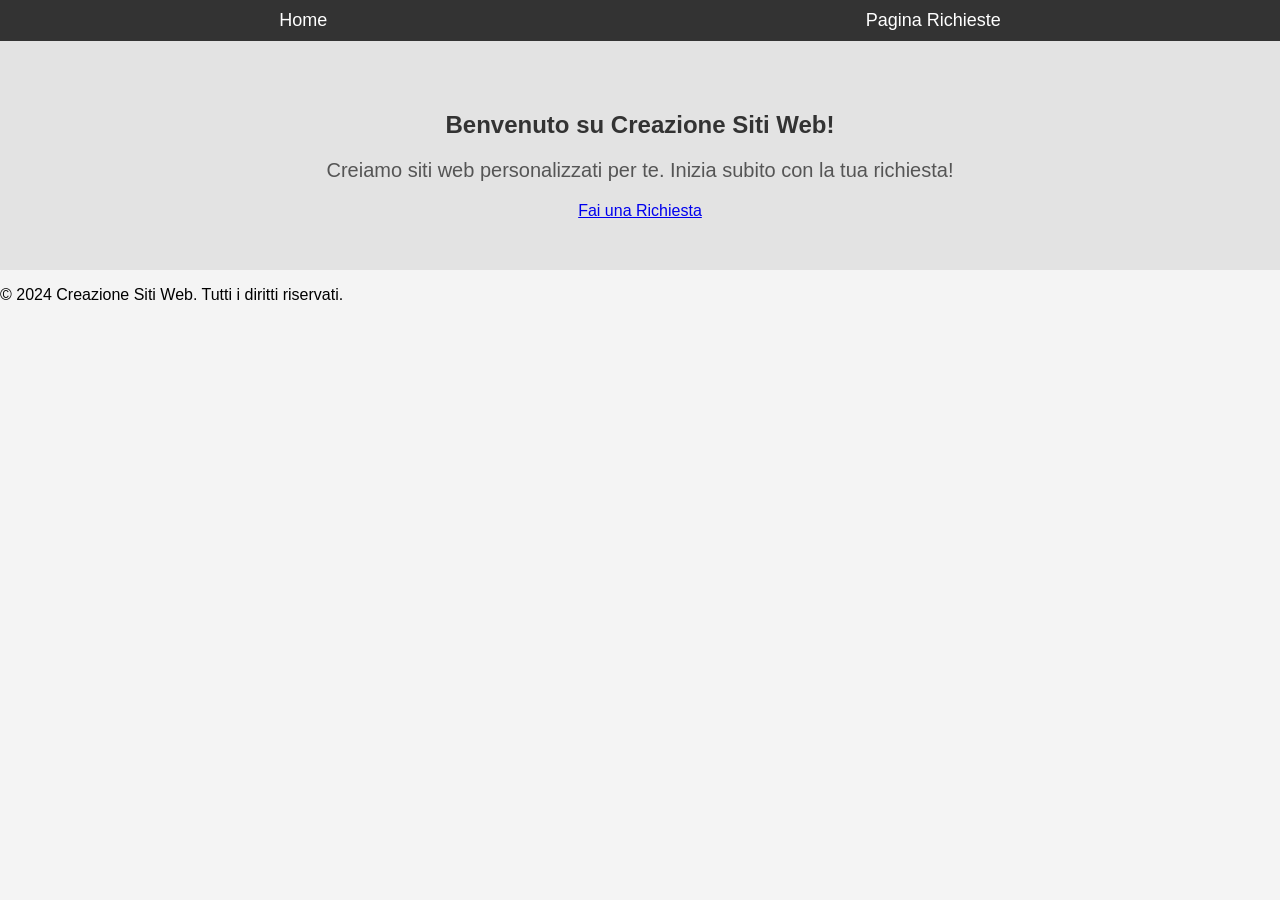
<file: index.html>
<!DOCTYPE html>
<html lang="it">
<head>
    <meta charset="UTF-8">
    <meta name="viewport" content="width=device-width, initial-scale=1.0">
    <title>Creazione Siti Web</title>
    <link rel="stylesheet" href="styles.css">
</head>
<body>

    <!-- Navbar -->
    <nav>
        <ul>
            <li><a href="index.html">Home</a></li>
            <li><a href="./richieste/richieste.html">Pagina Richieste</a></li>
        </ul>
    </nav>

    <!-- Sezione Home -->
    <section id="home">
        <h1>Benvenuto su Creazione Siti Web!</h1>
        <p>Creiamo siti web personalizzati per te. Inizia subito con la tua richiesta!</p>
        <div>
            <a href="./richieste/richieste.html" class="button">Fai una Richiesta</a>
        </div>
    </section>

    <!-- Footer -->
    <footer>
        <p>&copy; 2024 Creazione Siti Web. Tutti i diritti riservati.</p>
    </footer>

</body>
</html>
</file>
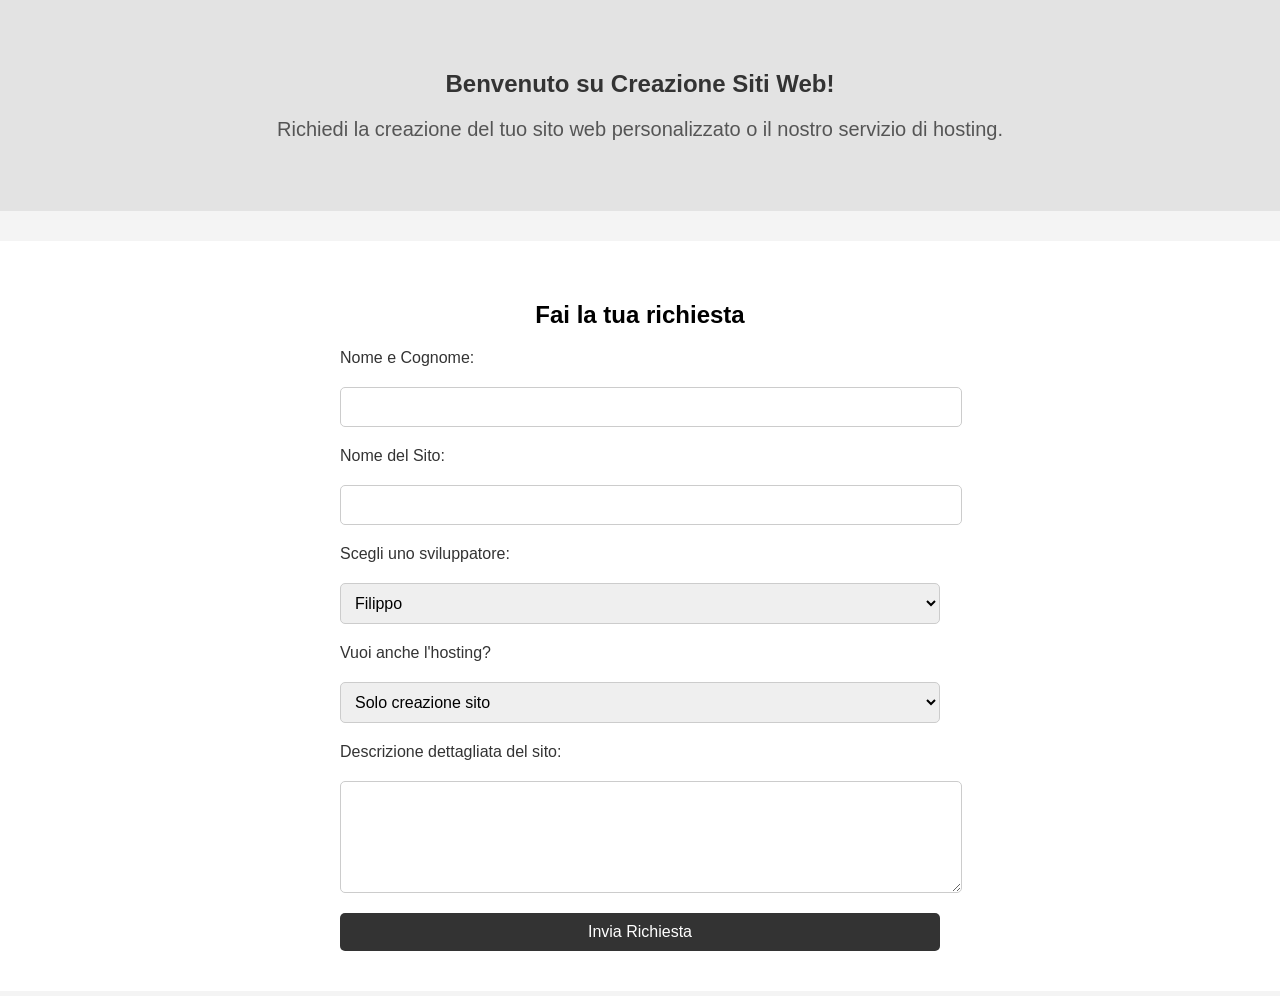
<file: richieste.html>
<!DOCTYPE html>
<html lang="it">
<head>
    <meta charset="UTF-8">
    <meta name="viewport" content="width=device-width, initial-scale=1.0">
    <title>Creazione Siti Web</title>
    <link rel="stylesheet" href="styles.css">
</head>
<body>
    <!-- Pagina Home -->
    <section id="home">
        <h1>Benvenuto su Creazione Siti Web!</h1>
        <p>Richiedi la creazione del tuo sito web personalizzato o il nostro servizio di hosting.</p>
    </section>

    <!-- Pagina Richieste -->
    <section id="richieste">
        <h2>Fai la tua richiesta</h2>
        <form action="submit_richiesta.php" method="POST">
            <label for="nome">Nome e Cognome:</label>
            <input type="text" id="nome" name="nome" required>

            <label for="nome_sito">Nome del Sito:</label>
            <input type="text" id="nome_sito" name="nome_sito" required>

            <label for="sviluppatore">Scegli uno sviluppatore:</label>
            <select id="sviluppatore" name="sviluppatore" required>
                <option value="sviluppatore1">Filippo</option>
                <option value="sviluppatore2">Leonardo</option>
            </select>

            <label for="hosting">Vuoi anche l'hosting?</label>
            <select id="hosting" name="hosting" required>
                <option value="no">Solo creazione sito</option>
                <option value="si">Crea e ospita il sito</option>
            </select>

            <label for="descrizione">Descrizione dettagliata del sito:</label>
            <textarea id="descrizione" name="descrizione" rows="5" required></textarea>

            <button type="submit">Invia Richiesta</button>
        </form>
    </section>

</body>
</html>
</file>
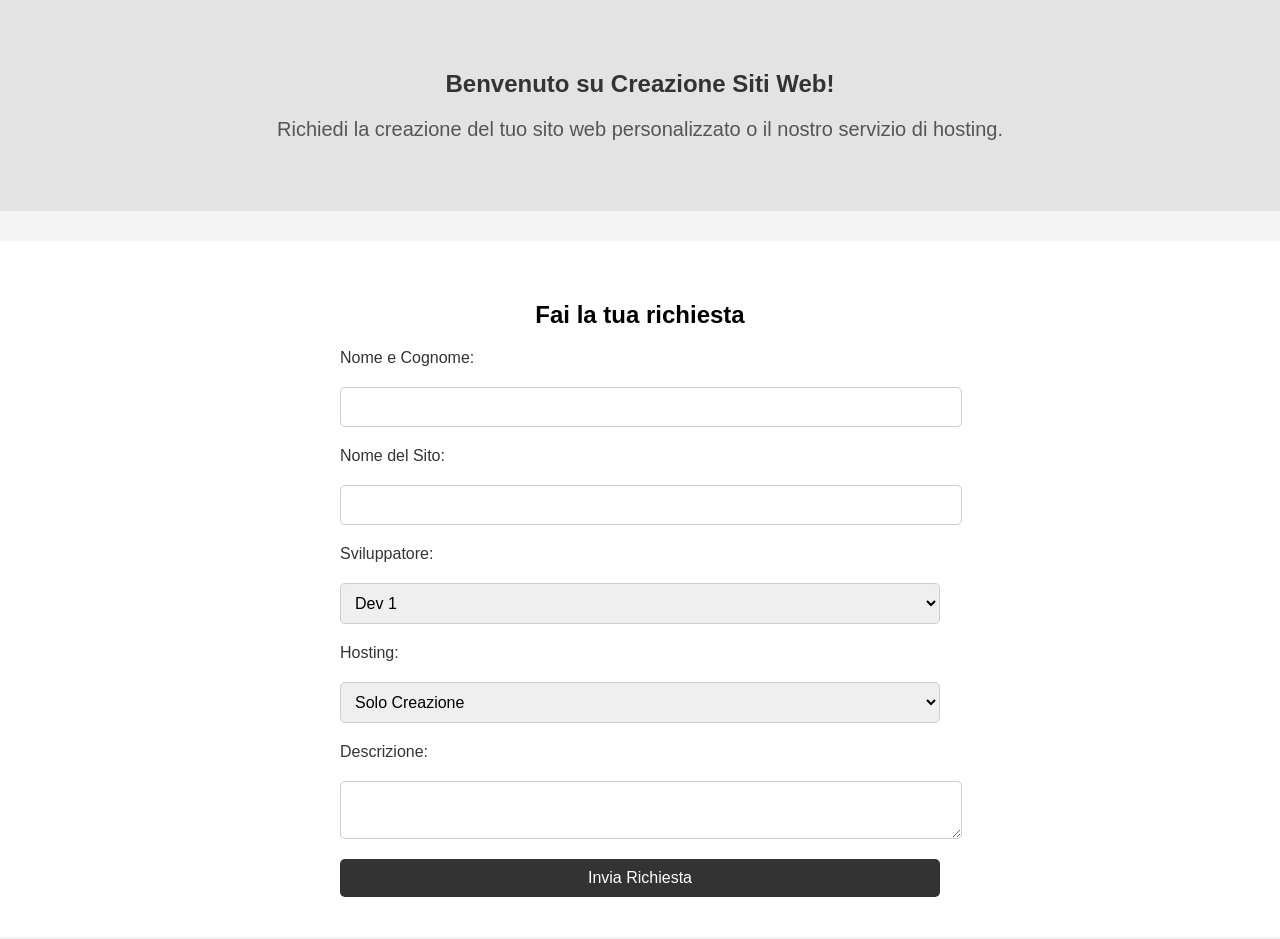
<file: richieste/richieste.html>
<!DOCTYPE html>
<html lang="it">
<head>
    <meta charset="UTF-8">
    <meta name="viewport" content="width=device-width, initial-scale=1.0">
    <title>Creazione Siti Web</title>
    <link rel="stylesheet" href="styles.css">
</head>
<body>
    <!-- Pagina Home -->
    <section id="home">
        <h1>Benvenuto su Creazione Siti Web!</h1>
        <p>Richiedi la creazione del tuo sito web personalizzato o il nostro servizio di hosting.</p>
    </section>

    <!-- Pagina Richieste -->
    <section id="richieste">
        <h2>Fai la tua richiesta</h2>
        <form action="submit_richiesta.php" method="POST">
    <label for="nome">Nome e Cognome:</label>
    <input type="text" id="nome" name="nome" required>
    <label for="nome_sito">Nome del Sito:</label>
    <input type="text" id="nome_sito" name="nome_sito" required>
    <label for="sviluppatore">Sviluppatore:</label>
    <select id="sviluppatore" name="sviluppatore" required>
        <option value="dev1">Dev 1</option>
        <option value="dev2">Dev 2</option>
    </select>
    <label for="hosting">Hosting:</label>
    <select id="hosting" name="hosting" required>
        <option value="solo_sito">Solo Creazione</option>
        <option value="sito_e_hosting">Sito e Hosting</option>
    </select>
    <label for="descrizione">Descrizione:</label>
    <textarea id="descrizione" name="descrizione" required></textarea>
    <button type="submit">Invia Richiesta</button>
</form>
    </section>

</body>
</html>
</file>
<file: styles.css>
/* Stili di base */
body {
    font-family: Arial, sans-serif;
    margin: 0;
    padding: 0;
    background-color: #f4f4f4;
}

nav {
    background-color: #333;
    padding: 10px;
}

nav ul {
    list-style-type: none;
    margin: 0;
    padding: 0;
    display: flex;
    justify-content: space-around;
}

nav ul li {
    display: inline;
}

nav ul li a {
    color: white;
    text-decoration: none;
    padding: 10px 20px;
    font-size: 18px;
}

nav ul li a:hover {
    background-color: #575757;
}

/* Sezione Home */
#home {
    text-align: center;
    padding: 50px;
    background-color: #e3e3e3;
}

#home h1 {
    color: #333;
}

#home p {
    font-size: 20px;
    color: #555;
}

/* Sezione Richieste */
#richieste {
    background-color: white;
    padding: 40px;
    margin-top: 30px;
}

#richieste h2 {
    text-align: center;
    margin-bottom: 20px;
}

form {
    max-width: 600px;
    margin: 0 auto;
    display: grid;
    gap: 20px;
}

form label {
    font-size: 16px;
    color: #333;
}

form input,
form select,
form textarea {
    width: 100%;
    padding: 10px;
    font-size: 16px;
    border: 1px solid #ccc;
    border-radius: 5px;
}

form button {
    background-color: #333;
    color: white;
    padding: 10px 20px;
    border: none;
    border-radius: 5px;
    font-size: 16px;
    cursor: pointer;
}

form button:hover {
    background-color: #575757;
}
</file>
<file: richieste/styles.css>
/* Stili di base */
body {
    font-family: Arial, sans-serif;
    margin: 0;
    padding: 0;
    background-color: #f4f4f4;
}

nav {
    background-color: #333;
    padding: 10px;
}

nav ul {
    list-style-type: none;
    margin: 0;
    padding: 0;
    display: flex;
    justify-content: space-around;
}

nav ul li {
    display: inline;
}

nav ul li a {
    color: white;
    text-decoration: none;
    padding: 10px 20px;
    font-size: 18px;
}

nav ul li a:hover {
    background-color: #575757;
}

/* Sezione Home */
#home {
    text-align: center;
    padding: 50px;
    background-color: #e3e3e3;
}

#home h1 {
    color: #333;
}

#home p {
    font-size: 20px;
    color: #555;
}

/* Sezione Richieste */
#richieste {
    background-color: white;
    padding: 40px;
    margin-top: 30px;
}

#richieste h2 {
    text-align: center;
    margin-bottom: 20px;
}

form {
    max-width: 600px;
    margin: 0 auto;
    display: grid;
    gap: 20px;
}

form label {
    font-size: 16px;
    color: #333;
}

form input,
form select,
form textarea {
    width: 100%;
    padding: 10px;
    font-size: 16px;
    border: 1px solid #ccc;
    border-radius: 5px;
}

form button {
    background-color: #333;
    color: white;
    padding: 10px 20px;
    border: none;
    border-radius: 5px;
    font-size: 16px;
    cursor: pointer;
}

form button:hover {
    background-color: #575757;
}
</file>
